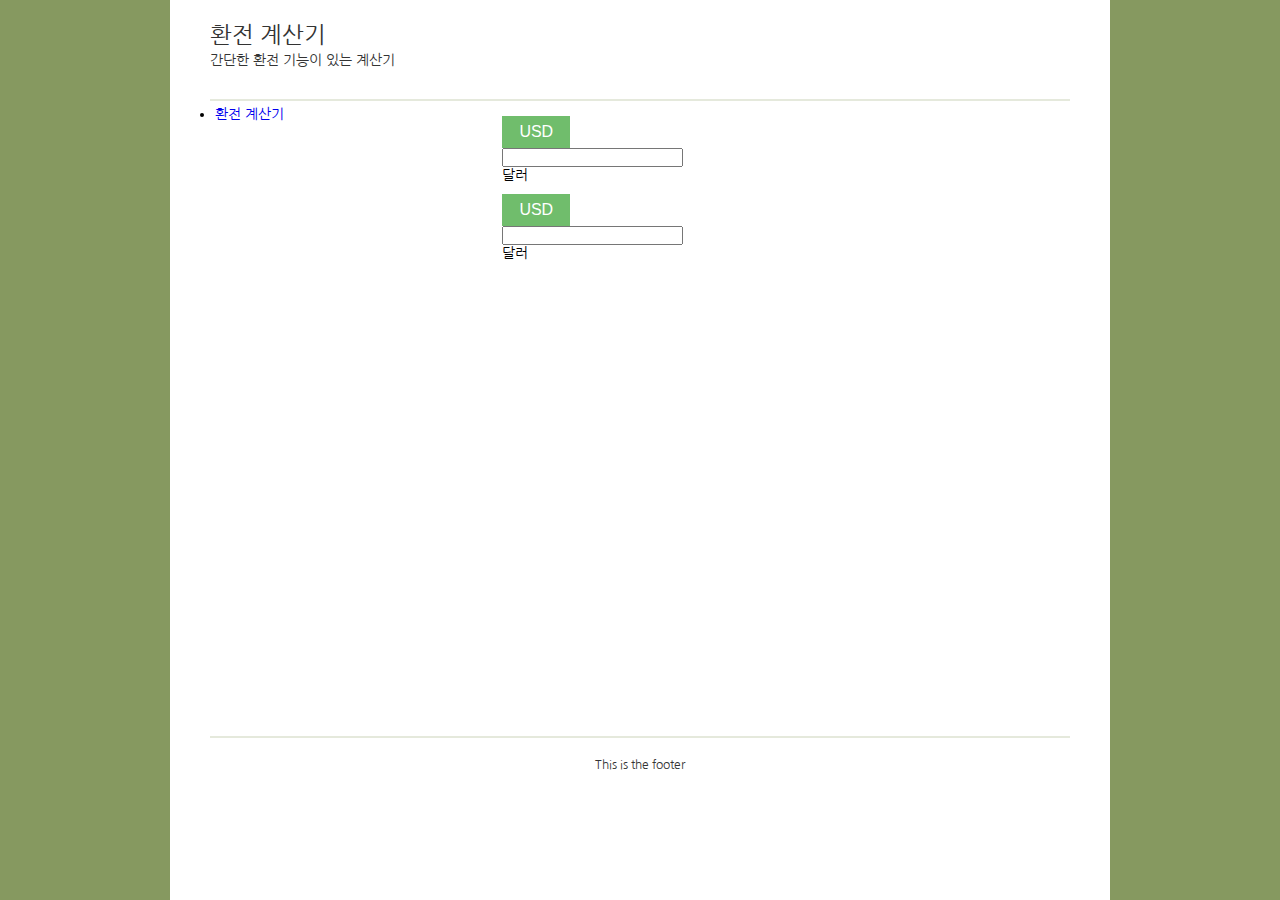
<file: index.html>
<!DOCTYPE html>
<html lang="ko">
<head>
	<meta charset="UTF-8">
	<meta name="viewport" content="width=device-width, initial-scale=1.0">
	<title>Document</title>
	<link href="https://fonts.googleapis.com/css2?family=Nanum+Gothic&display=swap" rel="stylesheet">
	<link rel="stylesheet" href="css/main.css">
</head>
<body>
	
	<!-- 감싸는 컨테이너 -->
	<div class="container">
		<!-- 타이틀 -->
		<header>
			<h1>환전 계산기</h1>
			<p>간단한 환전 기능이 있는 계산기</p>
		</header>

		<!-- 감싸는 컨텐츠 영역 -->
		<div class="content-area group">
			<!-- 사이드 바-->
			<aside class="sidebar">
				<li><a href="#">환전 계산기</a></li>
			</aside>
		
			<!-- 메인 영역 -->
			<div class="main-area">

				<!-- 환전 div 1-->
				<div class="currency-box">
					<div class="dropdown">
						<button class="dropbtn" id="from-button">USD</button>
						<div class="dropdown-content" id="from-currency-list">
							<a href="#">USD</a>
							<a href="#">KRW</a>
							<a href="#">VND</a>
						</div>
					</div>
					<div class="input-box input">
						<input type="text" id="from-input">
						<div><span id="from-result">달러</span></div>
					</div>
				</div>
				<!-- / 환전 앱 -->

				<!-- 환전 div 2-->
				<div class="currency-box">
					<div class="dropdown">
						<button class="dropbtn" id="to-button">USD</button>
						<div class="dropdown-content" id="to-currency-list">
							<a href="#">USD</a>
							<a href="#">KRW</a>
							<a href="#">VND</a>
						</div>
					</div>
					<div class="input-box">
						<input type="text" id="to-input">
						<div><span id="to-result">달러</span></div>
					</div>
				</div>
				<!-- / 환전 앱 -->
				
			</div>
		</div>
		<!-- / 컨텐츠 영역 -->

		<!-- 푸터 -->
		<footer>
			<p>This is the footer</p>
		</footer>
	</div>
	<!-- / 컨테이너 -->
	
	<script src="main.js"></script>
</body>
</html>
</file>
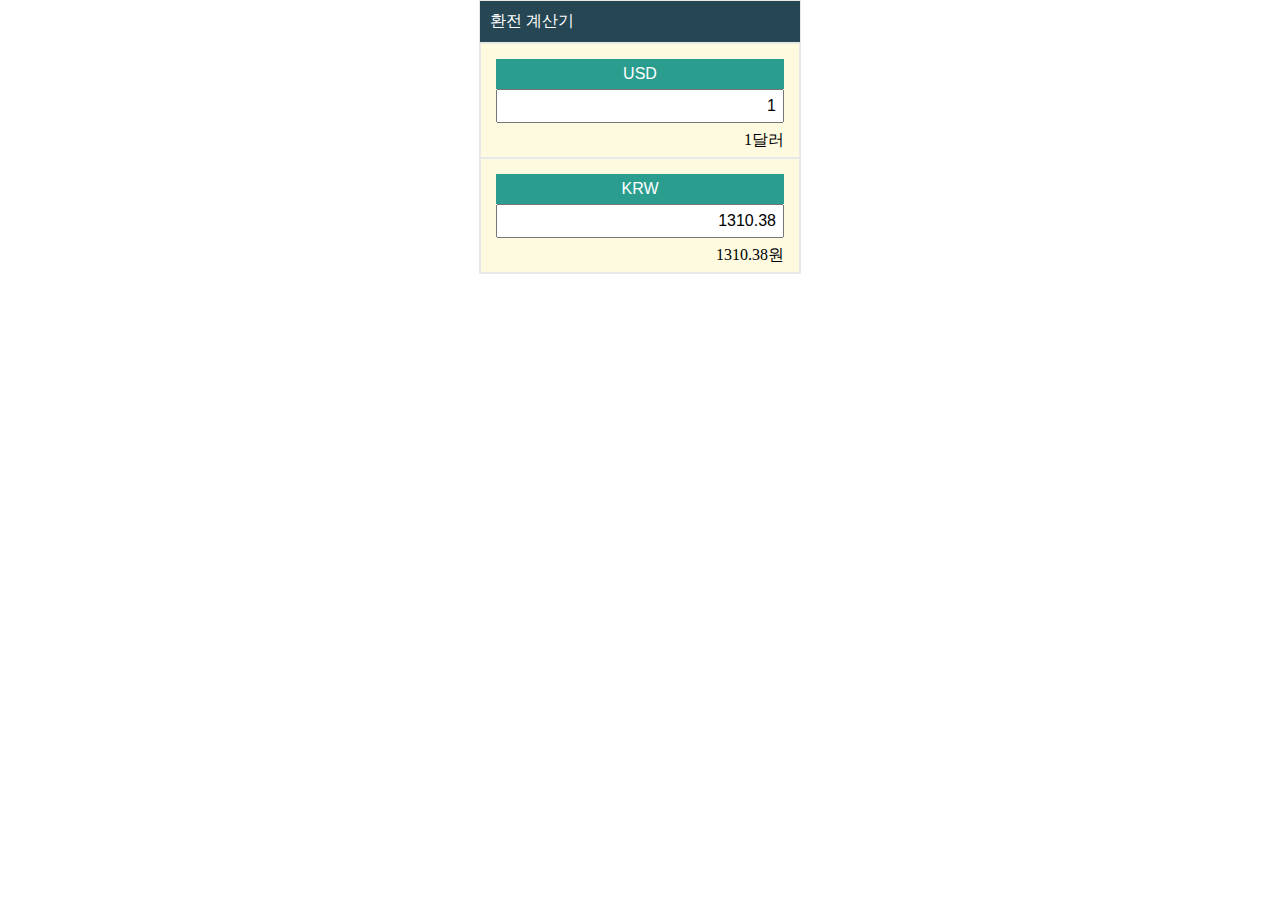
<file: test.html>
<!DOCTYPE html>
<html>
<head>
    <meta charset="UTF-8">
    <title>환전 계산기</title>
    <link rel="stylesheet" href="css/test.css">
</head>
<body>

    <div class="exchange-app">

        <header>
            <h1 class="exchange-app-title">환전 계산기</h1>
        </header>

        <div class="exchange-box">
            <div class="dropdown">
                <button class="dropdown-btn from-btn">USD</button>
                <div class="dropdown-list from-list">
                    <a href="#">USD</a>
					<a href="#">KRW</a>
					<a href="#">VND</a>
                </div>
            </div>
            <input type="text" class="from-input">
            <div class="result from-result"></div>
        </div>

        <div class="exchange-box">
            <div class="dropdown">
                <button class="dropdown-btn to-btn">KRW</button>
                <div class="dropdown-list to-list">
                    <a href="#">USD</a>
					<a href="#">KRW</a>
					<a href="#">VND</a>
                </div>
            </div>
            <input type="text" class="to-input">
            <div class="result to-result"></div>
        </div>

        <div class="exchange-to">

        </div>
    </div>
    <script src="js/app.js"></script>
</body>
</html>
</file>
<file: css/main.css>
html {
  background-color: #869960;
}

body {
  font-family: 'Nanum Gothic', sans-serif;
  font-size: 87%;
}

html, body {
  height: 100%;
}

/* 초기화 */
* {
  margin: 0;
  padding: 0;
}
ul {
  list-style-type: none;
}
a {
  text-decoration: none;  
}

/* 컨테이너 중앙 정렬 */
.container {
  height: 100%;
  max-width: 940px;
  margin-left: auto;
  margin-right: auto;
  background-color: #fff;
  padding-left: 40px;
  padding-right: 40px;
  box-sizing: border-box;
}

/* 헤더 영역 */
header {
  padding-top: 20px;
  padding-bottom: 20px;
  color: #333;
}

header h1 {
  font-weight: normal;
  font-size: 165%;
}

header p {
  margin-top: 3px;
}

/* 컨텐츠 영역 */
.content-area {
  height: 70%;
  margin-top: 10px;
  border-top: 2px solid #e5e9dc;
  border-bottom: 2px solid #e5e9dc;
  padding-top: 5px;
}

/* 사이드 바 */
.sidebar {
  width: 34%;
  float: left;
  padding-left: 5px;
  box-sizing: border-box;
}

/* 메인 영역 */
.main-area {
  width: 66%;
  float: left;
}

/* 푸터 */
footer {
  text-align: center;
  font-size: 85%;
  color: #333;
  padding-top: 20px;
  padding-bottom: 20px;
}

/* 클리어 픽스 */
.group:before,
.group:after {
  content: "";
  display: table;
}
.group:after {
  clear: both;
}
.group {
  zoom: 1;
}

/* 환전 div 1, 2 중앙 정렬 */
.main-area {
  height: 100%;
  display: flex;
  align-items: flex-start;
  flex-direction: column;
}

.currency-box {
  margin-top: 10px;
}

/* 드롭다운 */
.dropbtn {
  background-color: #70bd6c;
  color: white;
  padding: 7px 17px;
  font-size: 16px;
  border: none;
  cursor: pointer;
}

.dropdown {
  position: relative;
}

.dropdown-content {
  display: none;
  position: absolute;
  background-color: #f9f9f9;
  z-index: 1;
}

.dropdown-content a {
  color: black;
  padding: 7px 17px;
  display: block;
}

.dropdown-content a:hover {
  background-color: #f1f1f1;
}

.dropdown:hover .dropdown-content {
  display: block;
}

.dropdown:hover .dropbtn {
  background-color: #3e8e41;
}
</file>
<file: css/test.css>
* {
    margin: 0;
    padding: 0;
}

.exchange-app {
    width: 25%;
    margin-left: auto;
    margin-right: auto;
    border: 1px solid #e8e8e8;
}

header {
    border-bottom: 1px solid #e8e8e8;
    padding: 10px;
    background-color: #264653;
    color: white;
}

.exchange-app-title {
    font-size: 16px;
    font-weight: normal;
}

.exchange-box {
    padding: 15px 15px 6px 15px;
    border: 1px solid #e8e8e8;
    background-color: #fefae0;
}

.dropdown-btn {
    width: 100%;
    text-align: center;
    padding: 6px;
    background-color: #2a9d8f;
    color: white;
    border: none;
    font-size: 16px;
}

.dropdown-list a {
    display: none;
    text-align: center;
    padding: 6px;
    text-decoration: none;
    background-color: #f4a261;
    color: white;
    border-left: 1px solid black;
    border-right: 1px solid black;
    border-bottom: 1px solid black;
}

.dropdown:hover .dropdown-list a {
    display: block;
}

input {
    width: 100%;
    padding: 6px;
    box-sizing: border-box;
    font-size: 16px;
    text-align: right;
}

.result {
    text-align: right;
    padding-top: 7px;
}
</file>
